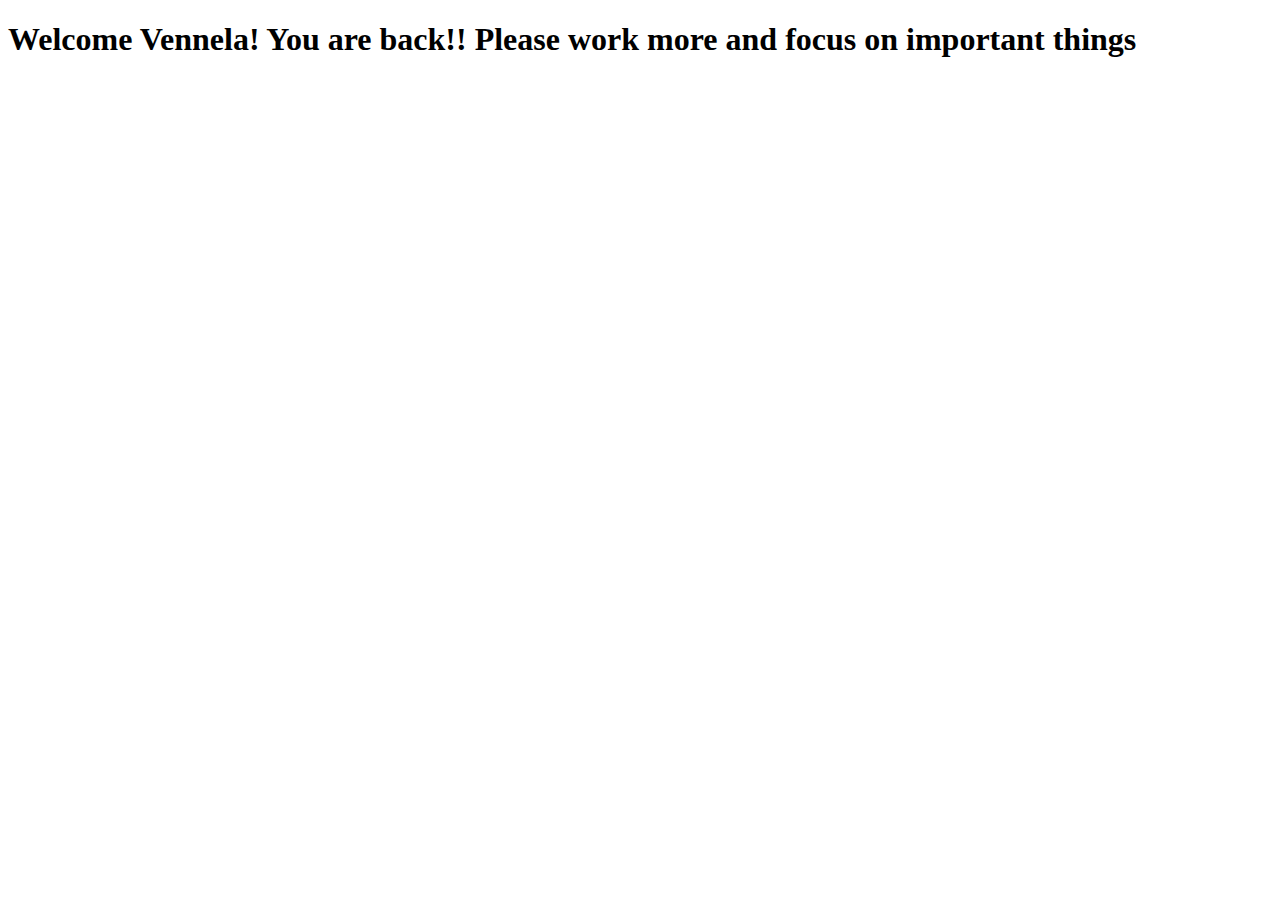
<file: templates/index.html>
<!DOCTYPE html>
<html lang="en">
<head>
    <meta charset="UTF-8">
    <meta name="viewport" content="width=device-width, initial-scale=1.0">
    <title>Document</title>
</head>
<body>
    <h1>Welcome Vennela! You are back!! Please work more and focus on important things</h1>
</body>
</html>
</file>
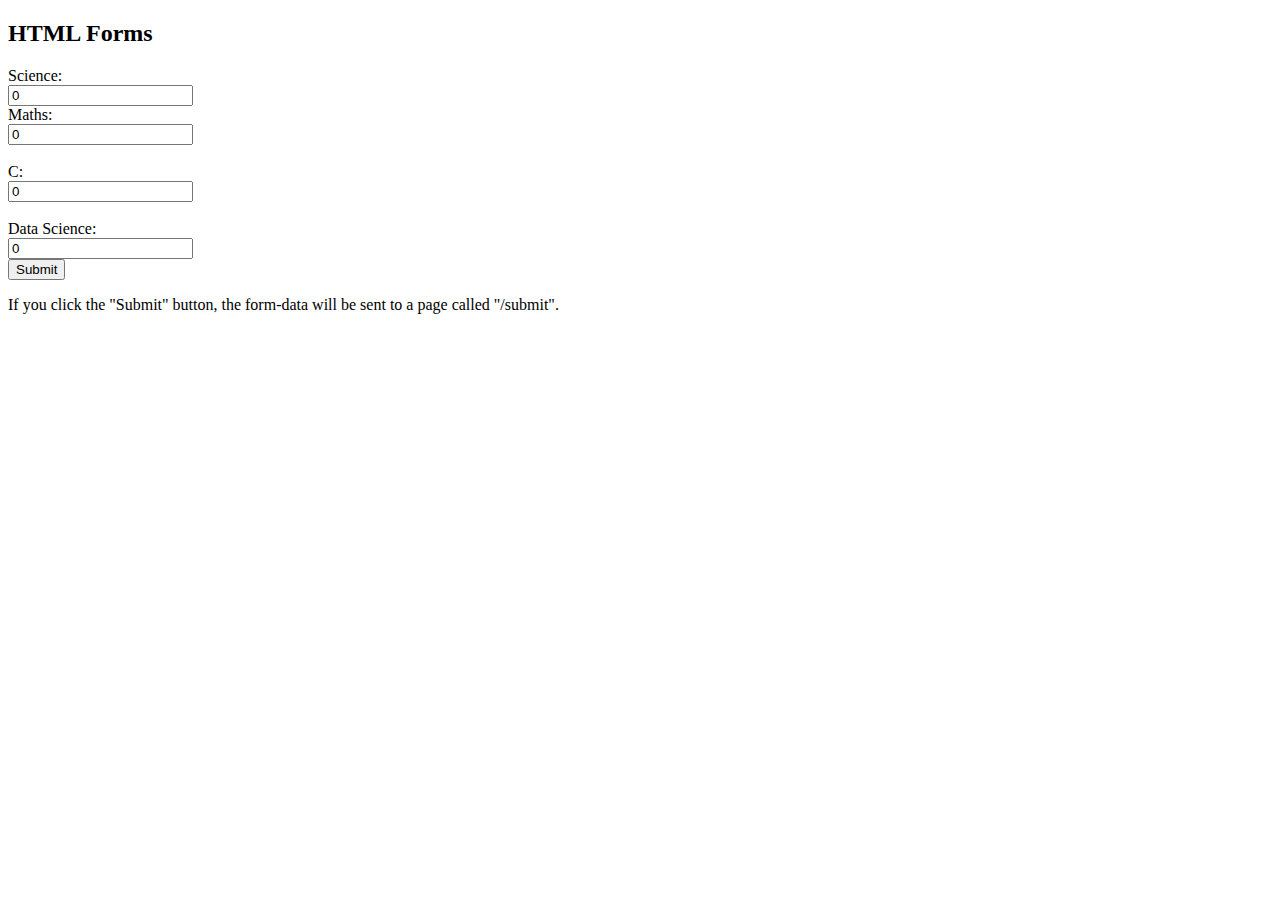
<file: templates/index2.html>
<!DOCTYPE html>
<html>
<body>

<h2>HTML Forms</h2>

<form action="/submit" method='post'>   <!--Posting all the information from the textboxes-->
  <label for="Science">Science:</label><br>
  <input type="text" id="science" name="science" value="0"><br>
  <label for="Maths">Maths:</label><br>
  <input type="text" id="maths" name="maths" value="0"><br><br>
  <label for="C">C:</label><br>
  <input type="text" id="c" name="c" value="0"><br><br>
  <label for="datascience">Data Science:</label><br>
  <input type="text" id="datascience" name="datascience" value="0"><br>
  <input type="submit" value="Submit">
</form>

<p>If you click the "Submit" button, the form-data will be sent to a page called "/submit".</p>

</body>
</html>
</file>
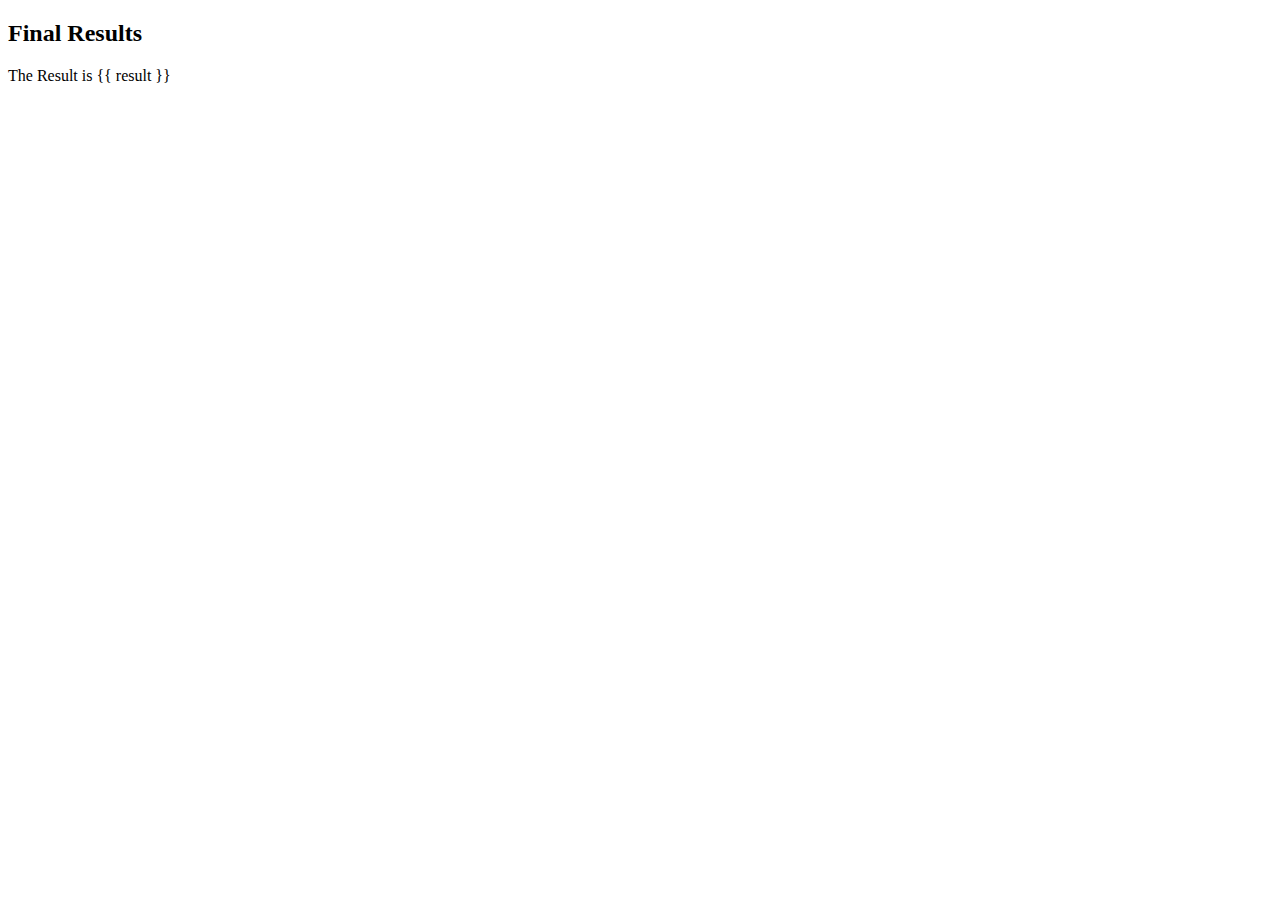
<file: templates/result.html>
<!DOCTYPE html>
<html lang="en">
<head>
    <meta charset="UTF-8">
    <meta name="viewport" content="width=device-width, initial-scale=1.0">
    <title>Document</title>
</head>
<body>
    <h2>Final Results</h2>
    <body>
        The Result is {{ result }}
    </body>
</body>
</html>
</file>
